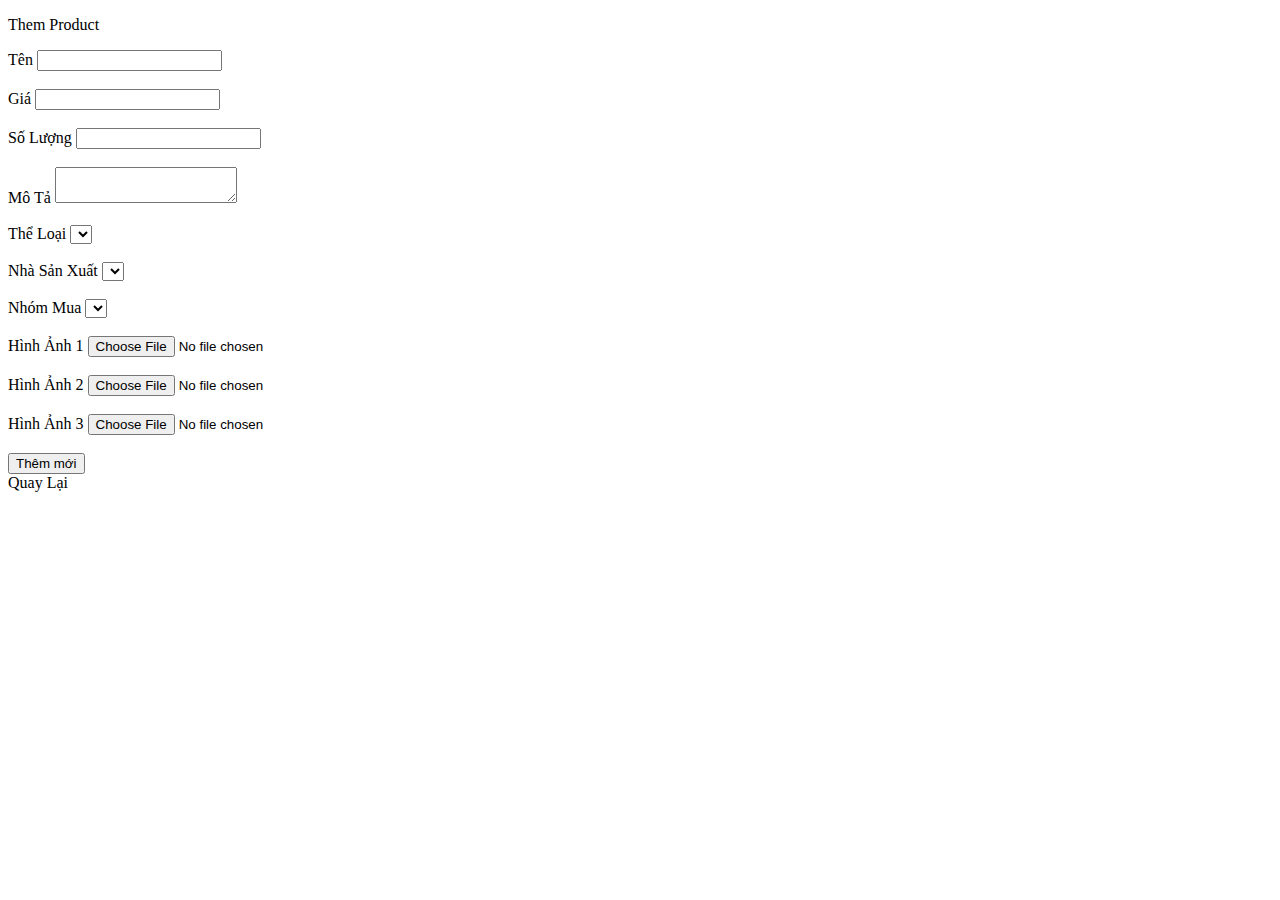
<file: AppStart/src/main/resources/templates/admin/book/addbook.html>
<!DOCTYPE html>
<html xmlns:th="http://www.thymeleaf.org">
<head>
<meta charset="UTF-8" />
<title>Thêm Sản Phẩm</title>
<style>
.thumb-image {
	float: left;
	width: 100px;
	position: relative;
	padding: 5px;
}
</style>
<script src="https://ajax.googleapis.com/ajax/libs/jquery/1.11.2/jquery.min.js"></script>
<script src="https://cdn.tiny.cloud/1/2mxsxulxmdqvlr9jnx0cii9sz96jwsyqbahtu3gars8e7kp6/tinymce/5/tinymce.min.js" referrerpolicy="origin"></script>
</head>
<body>
	<form th:action="@{/them-moi-san-pham}" th:object="${Sach}" enctype="multipart/form-data" method="POST">
		<p>Them Product</p>
			<div>
				<label>Tên</label> <input type="text" th:field="*{tenSach}" />
			</div>
			<br/>
			
			<div>
				<label>Giá</label> <input type="number" min="0" th:field="*{donGia}" />
			</div>
			<br/>
			
			<div>
				<label>Số Lượng</label> <input type="number" min="0" th:field="*{soLuongTon}" />
			</div>
			<br/>
			
			<div>
				<label>Mô Tả</label>
				<textarea rows="" cols="" th:field="*{moTa}"></textarea>
			</div>
			<br/>
			
			<div>
				<label>Thể Loại</label> <select th:field="*{theLoai.maTheLoai}">
					<!-- <option th:value="">-- Chọn Thể Loại --</option> -->
					<option th:each="tl : ${TheLoais}" th:value="${tl.maTheLoai}"
						th:text="${tl.tenTheLoai}"></option>
				</select>
			</div>
			<br/>
			
			<div>
				<label>Nhà Sản Xuất</label> <select th:field="*{nhaXuatBan.maNhaXuatBan}">
					<!-- <option th:value="">-- Chọn Nhà Xuất Bản --</option> -->
					<option th:each="nxb : ${NhaXuatBans}" th:value="${nxb.maNhaXuatBan}"
						th:text="${nxb.tenNhaXuatBan}"></option>
				</select>
			</div>
			<br/>
			
			<div>
				<label>Nhóm Mua</label> <select th:field="*{nhomMua.maNhom}">
					<!-- <option th:value="">-- Chọn Nhóm Mua --</option> -->
					<option th:each="nm : ${NhomMuas}" th:value="${nm.maNhom}"
						th:text="${nm.tenNhom}"></option>
				</select>
			</div>
			<br/>
			
			<div>
				<label>Hình Ảnh 1</label> <input name="imageFile" type="file" accept="image/*" />
			</div>
			<br/>
			
			<div>
				<label>Hình Ảnh 2</label> <input name="imageFile" type="file" accept="image/*" />
			</div>
			<br/>
			
			<div>
				<label>Hình Ảnh 3</label> <input name="imageFile" type="file" accept="image/*" />
			</div>
			<br/>
		
			<div><input type="submit" value="Thêm mới" /></div>
	</form>
	<a th:href="@{'/danh-sach-san-pham'}">Quay Lại</a> 
	<!-- <div id="wrapper" style="margin-top: 20px;">
		<input id="fileUpload" name="imageFile" multiple="multiple" type="file" accept="image/*" />
		<div id="image-holder"></div>
	</div>

	<script>
		$(document).ready(function() {
	        $("#fileUpload").on('change', function() {
	          //Get count of selected files
	          var countFiles = $(this)[0].files.length;
	          var imgPath = $(this)[0].value;
	          var extn = imgPath.substring(imgPath.lastIndexOf('.') + 1).toLowerCase();
	          var image_holder = $("#image-holder");
	          image_holder.empty();
	          if (extn == "gif" || extn == "png" || extn == "jpg" || extn == "jpeg") {
	            if (typeof(FileReader) != "undefined") {
	              //loop for each file selected for uploaded.
	              for (var i = 0; i < countFiles; i++) 
	              {
	                var reader = new FileReader();
	                reader.onload = function(e) {
	                  $("<img />", {
	                    "src": e.target.result,
	                    "class": "thumb-image"
	                  }).appendTo(image_holder);
	                }
	                image_holder.show();
	                reader.readAsDataURL($(this)[0].files[i]);
	              }
	            } else {
	              alert("This browser does not support FileReader.");
	            }
	          } else {
	            alert("Pls select only images");
	          }
	        });
	      });
	</script> -->
	
	<script>
    tinymce.init({
      selector: 'textarea',
      plugins: 'advlist autolink lists link image charmap print preview hr anchor pagebreak',
      toolbar_mode: 'floating',
      entity_encoding : "raw",
      encoding: "UTF-8",
   });
  </script>
  
</body>
</html>
</file>
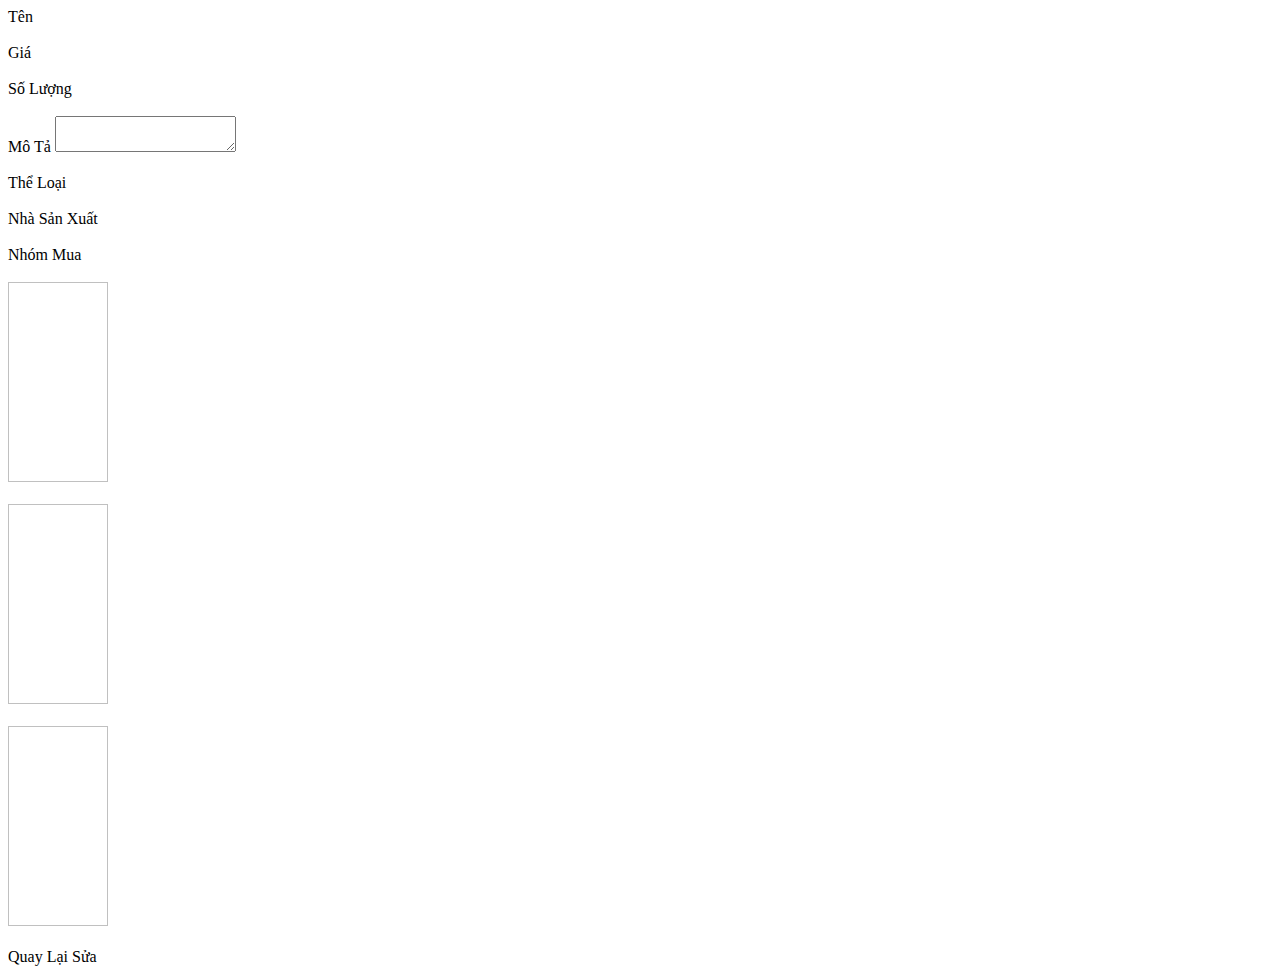
<file: AppStart/src/main/resources/templates/admin/book/details.html>
<!DOCTYPE html>
<html xmlns:th="http://www.thymeleaf.org">
<head>
<meta charset="UTF-8" />
<title>Chi Tiết Sản Phẩm</title>
<script src="https://cdn.tiny.cloud/1/2mxsxulxmdqvlr9jnx0cii9sz96jwsyqbahtu3gars8e7kp6/tinymce/5/tinymce.min.js" referrerpolicy="origin"></script>
</head>
<body>
	<div>
		<label>Tên</label> <span th:text="${book.tenSach}"></span>
	</div>
	<br />

	<div>
		<label>Giá</label> <span th:text="${book.donGia}" ></span>
	</div>
	<br />

	<div>
		<label>Số Lượng</label> <span th:text="${book.soLuongTon}"></span>
	</div>
	<br />

	<div>
		<label>Mô Tả</label>
		<textarea rows="" cols="" th:text="${book.moTa}"></textarea>
	</div>
	<br />

	<div>
		<label>Thể Loại</label> <span  th:text="${book.theLoai.tenTheLoai}" ></span>
	</div>
	<br />

	<div>
		<label>Nhà Sản Xuất</label> <span  th:text="${book.nhomMua.tenNhom}"></span>
	</div>
	<br />

	<div>
		<label>Nhóm Mua</label> <span  th:text="${book.nhaXuatBan.tenNhaXuatBan}" ></span>
	</div>
	<br />

	<div>
		<img th:src="@{'/download?image='+${book.getHinhAnh()}}"
			style="width: 100px; height: 200px;">
	</div>
	<br />

	<div>
		<img th:src="@{'/download?image='+${book.getHinhAnh2()}}"
			style="width: 100px; height: 200px;">
	</div>
	<br />

	<div>
		<img th:src="@{'/download?image='+${book.getHinhAnh3()}}"
			style="width: 100px; height: 200px;">
	</div>
	<br />
	<a th:href="@{'/danh-sach-san-pham'}">Quay Lại</a> 
	<a th:href="@{'/sua-san-pham'}">Sửa</a> 
	
		<script>
    tinymce.init({
      selector: 'textarea',
      plugins: 'advlist autolink lists link image charmap print preview hr anchor pagebreak',
      toolbar_mode: 'floating',
      entity_encoding : "raw",
      encoding: "UTF-8",
   });
  </script>
</body>
</html>
</file>
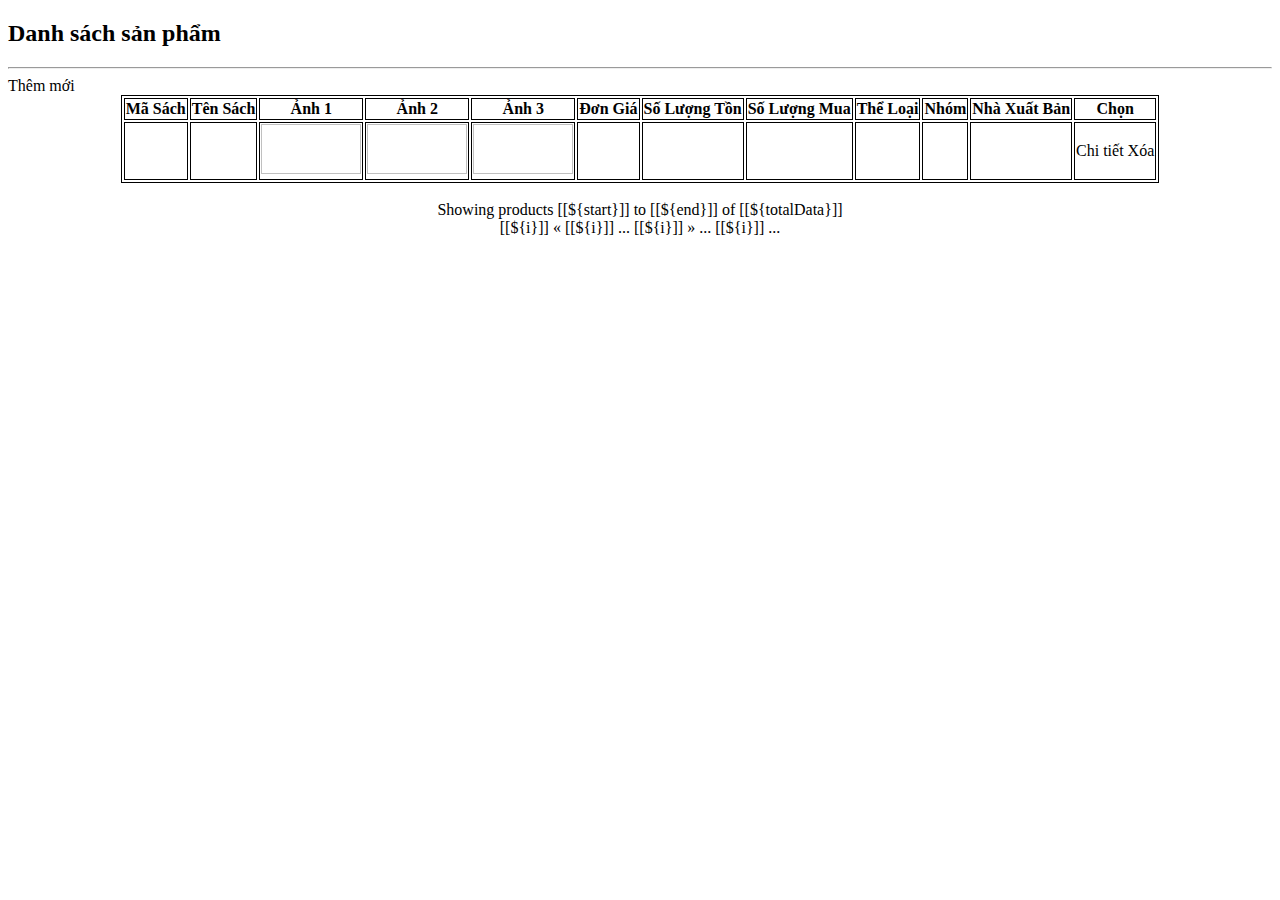
<file: AppStart/src/main/resources/templates/admin/book/listbook.html>
<!DOCTYPE html>
<html xmlns:th="http://www.thymeleaf.org">
<head>
<meta charset="UTF-8"/>
<title>Danh Sách Sản Phẩm</title>
<link rel="stylesheet" th:href="@{/css/pagination.css}">
<style>
table, th, td {
	border: 1px solid black;
}

.center {
	display: flex;
	justify-content: center;
}
</style>
</head>
<body>
<div th:replace="admin/common/menu::menu"></div>
	<h2>Danh sách sản phẩm</h2>
	<hr />
	<!-- 	<div>
		<form>
			<input type="text" name="keyword" th:value="${keyword}"
				placeholder="nhap vao day!! ten product can tim kiem"> <label>
				category : </label> <select type="text" name="categoryName"
				th:value="${categoryName}">
				<option th:each="id: ${categoryList}" th:value="${id.name}"
					th:text="${id.name}"></option>
				<option selected="selected"></option>
			</select> <label> Thuong Hieu : </label> <select type="text"
				name="thuongHieuName" th:value="${thuongHieuName}">
				<option th:each="id: ${thuongHieuList}" th:value="${id.name}"
					th:text="${id.name}"></option>
				<option selected="selected"></option>
			</select> <label> Kich Thuoc : </label> <select type="text"
				name="kichThuocName" th:value="${kichThuocName}">
				<option th:each="kichThuoc: ${kichThuocList}"
					th:value="${kichThuoc.name}" th:text="${kichThuoc.name}"></option>
				<option selected="selected"></option>
			</select> <label> Gioi Tinh: </label> <select type="text" name="gioiTinhName"
				th:value="${gioiTinhName}">
				<option th:each="gioiTinh: ${gioiTinhList}"
					th:value="${gioiTinh.name}" th:text="${gioiTinh.name}"></option>
				<option selected="selected"></option>
			</select> <input type="text" name="priceStart" th:value="${priceStart}"
				placeholder="giá từ"> <input type="text" name="priceEnd"
				th:value="${priceEnd}" placeholder="giá đến">


			<button type="submit">search</button>
		</form>
	</div> -->
	
	<a th:href="@{'/them-moi-san-pham'}">Thêm mới</a>
	<div class="center">
		<table>
			<tr>
				<th>Mã Sách</th>
				<th>Tên Sách</th>
				<th>Ảnh 1</th>
				<th>Ảnh 2</th>
				<th>Ảnh 3</th>
				<th>Đơn Giá</th>
				<th>Số Lượng Tồn</th>
				<th>Số Lượng Mua</th>
				<th>Thể Loại</th>
				<th>Nhóm</th>
				<th>Nhà Xuất Bản</th>
				<th>Chọn</th>
			</tr>

			<tr th:each="book : ${books}">
				<td th:text="${book.maSach}"></td>
				<td th:text="${book.tenSach}"></td>
				<td><img th:src="@{'/download?image='+${book.getHinhAnh()}}" style="width: 100px; height: 50px;"></td>
				<td><img th:src="@{'/download?image='+${book.getHinhAnh2()}}" style="width: 100px; height: 50px;"></td>
				<td><img th:src="@{'/download?image='+${book.getHinhAnh3()}}" style="width: 100px; height: 50px;"></td>
				<td th:text="${book.donGia}"></td>
				<td th:text="${book.soLuongTon}"></td>
				<td th:text="${book.soLuongMua}"></td>
				<td th:text="${book.theLoai.tenTheLoai}"></td>
				<td th:text="${book.nhomMua.tenNhom}"></td>
				<td th:text="${book.nhaXuatBan.tenNhaXuatBan}"></td>
				<td>
					<a th:href="@{'/chi-tiet-san-pham/'+${book.maSach}}">Chi tiết</a> 
					<a th:href="@{'/xoa-san-pham/'+${book.maSach}}">Xóa</a>
				</td>
			</tr>
		</table>
	</div>
	<br />
	<div style="text-align: center;">
		<span style="display: block; text-align: center;">Showing
			products [[${start}]] to [[${end}]] of [[${totalData}]]</span>
		<div class="pagination">

			<th:block th:if="${totalPage <= 8}">
				<a th:href="@{'/danh-sach-san-pham?currentPage='+${i}}"
					th:each="i: ${#numbers.sequence(1, totalPage)}"
					th:class="${currentPage == i ? 'active' : ''}">[[${i}]]</a>
			</th:block>

			<th:block th:if="${totalPage > 8}">
				<a th:href="@{'/danh-sach-san-pham?currentPage=1'}"
					th:class="${currentPage == 1 ? 'disbale' : ''}">&laquo;</a>
				<th:block th:if="${currentPage <= 4 || currentPage > totalPage - 3}">
					<a th:href="@{'/danh-sach-san-pham?currentPage='+${i}}"
						th:each="i: ${#numbers.sequence(1, 5)}"
						th:class="${currentPage == i ? 'active' : ''}">[[${i}]]</a>

					<a th:href="@{'/danh-sach-san-pham?currentPage=5'}">...</a>

					<a th:href="@{'/danh-sach-san-pham?currentPage='+${i}}"
						th:each="i: ${#numbers.sequence(totalPage - 3, totalPage)}"
						th:class="${currentPage == i ? 'active' : ''}">[[${i}]]</a>
				</th:block>
				<a th:href="@{'/danh-sach-san-pham?currentPage='+${totalPage}}"
					th:class="${currentPage == totalPage ? 'disbale' : ''}">&raquo;</a>
			</th:block>

			<th:block th:if="${currentPage > 4 && currentPage < totalPage - 3}">
				<a
					th:href="@{'/danh-sach-san-pham?currentPage='+${currentPage - 4}}">...</a>

				<a th:href="@{'/danh-sach-san-pham?currentPage='+${i}}"
					th:each="i: ${#numbers.sequence(currentPage - 3, currentPage + 3)}"
					th:class="${currentPage == i ? 'active' : ''}">[[${i}]]</a>

				<a
					th:href="@{'/danh-sach-san-pham?currentPage='+${currentPage + 4}}">...</a>
			</th:block>

		</div>
	</div>
</body>
</html>
</file>
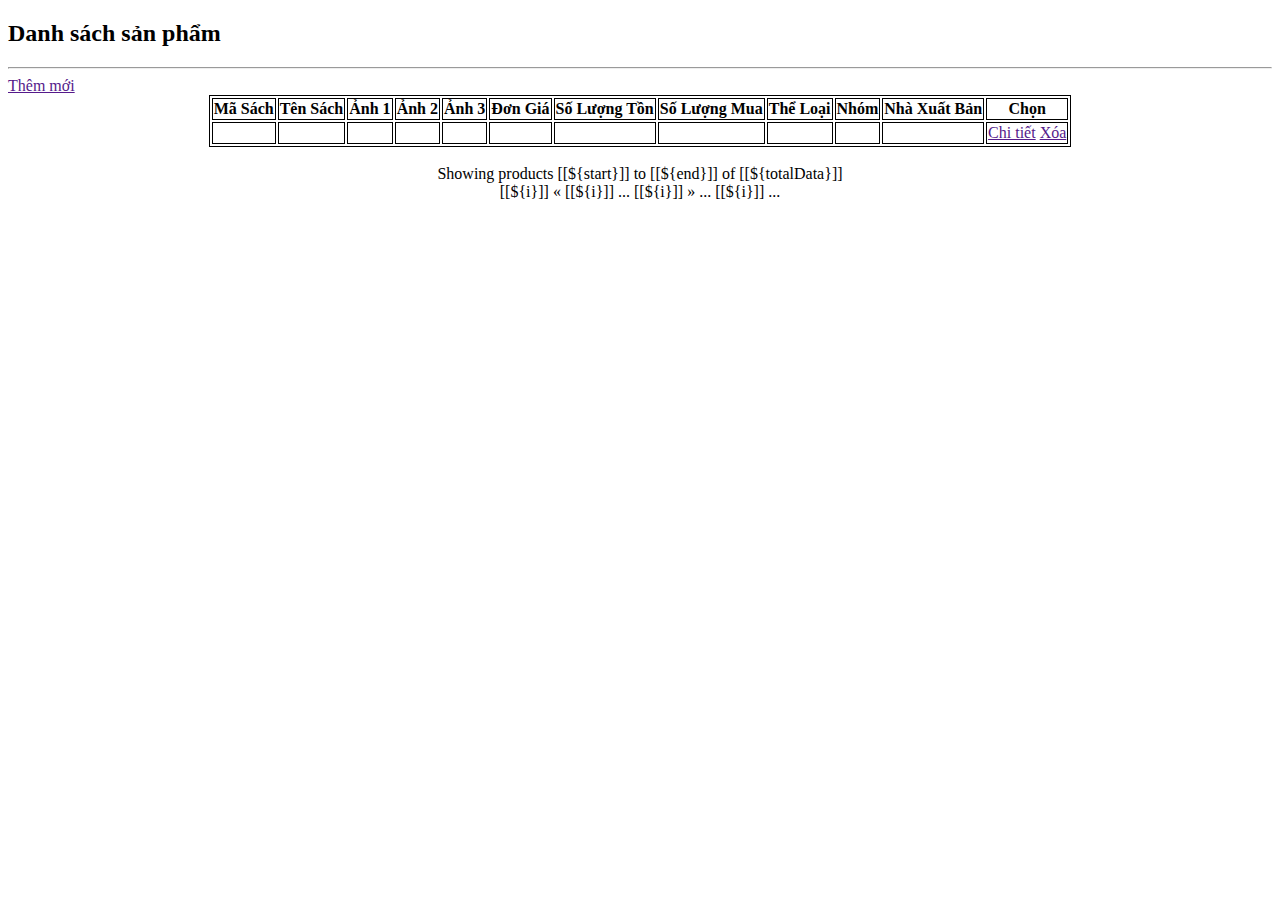
<file: AppStart/src/main/resources/templates/views/admin/listbook.html>
<!DOCTYPE html>
<html xmlns:th="http://www.thymeleaf.org">
<head>
<meta charset="UTF-8" />
<title>list book</title>
<link rel="stylesheet" th:href="@{/css/pagination.css}">
<style>
table, th, td {
	border: 1px solid black;
}

.center {
	display: flex;
	justify-content: center;
}
</style>
</head>
<body>
	<h2>Danh sách sản phẩm</h2>
	<hr />
	<!-- 	<div>
		<form>
			<input type="text" name="keyword" th:value="${keyword}"
				placeholder="nhap vao day!! ten product can tim kiem"> <label>
				category : </label> <select type="text" name="categoryName"
				th:value="${categoryName}">
				<option th:each="id: ${categoryList}" th:value="${id.name}"
					th:text="${id.name}"></option>
				<option selected="selected"></option>
			</select> <label> Thuong Hieu : </label> <select type="text"
				name="thuongHieuName" th:value="${thuongHieuName}">
				<option th:each="id: ${thuongHieuList}" th:value="${id.name}"
					th:text="${id.name}"></option>
				<option selected="selected"></option>
			</select> <label> Kich Thuoc : </label> <select type="text"
				name="kichThuocName" th:value="${kichThuocName}">
				<option th:each="kichThuoc: ${kichThuocList}"
					th:value="${kichThuoc.name}" th:text="${kichThuoc.name}"></option>
				<option selected="selected"></option>
			</select> <label> Gioi Tinh: </label> <select type="text" name="gioiTinhName"
				th:value="${gioiTinhName}">
				<option th:each="gioiTinh: ${gioiTinhList}"
					th:value="${gioiTinh.name}" th:text="${gioiTinh.name}"></option>
				<option selected="selected"></option>
			</select> <input type="text" name="priceStart" th:value="${priceStart}"
				placeholder="giá từ"> <input type="text" name="priceEnd"
				th:value="${priceEnd}" placeholder="giá đến">


			<button type="submit">search</button>
		</form>
	</div> -->
	<a href="">Thêm mới</a>
	<div class="center">
		<table>
			<tr>
				<th>Mã Sách</th>
				<th>Tên Sách</th>
				<th>Ảnh 1</th>
				<th>Ảnh 2</th>
				<th>Ảnh 3</th>
				<th>Đơn Giá</th>
				<th>Số Lượng Tồn</th>
				<th>Số Lượng Mua</th>
				<th>Thể Loại</th>
				<th>Nhóm</th>
				<th>Nhà Xuất Bản</th>
				<th>Chọn</th>
			</tr>

			<tr th:each="book : ${books}">
				<td th:text="${book.maSach}"></td>
				<td th:text="${book.tenSach}"></td>
				<td th:text="${book.hinhAnh}"></td>
				<td th:text="${book.hinhAnh2}"></td>
				<td th:text="${book.hinhAnh3}"></td>
				<td th:text="${book.donGia}"></td>
				<td th:text="${book.soLuongTon}"></td>
				<td th:text="${book.soLuongMua}"></td>
				<td th:text="${book.theLoai.tenTheLoai}"></td>
				<td th:text="${book.nhomMua.tenNhom}"></td>
				<td th:text="${book.nhaXuatBan.tenNhaXuatBan}"></td>
				<td><a href="">Chi tiết</a> <a href="">Xóa</a></td>
			</tr>
		</table>
	</div>
	<br />
	<div style="text-align: center;">
		<span style="display: block; text-align: center;">Showing
			products [[${start}]] to [[${end}]] of [[${totalData}]]</span>
		<div class="pagination">

			<th:block th:if="${totalPage <= 8}">
				<a th:href="@{'/danh-sach-san-pham?currentPage='+${i}}"
					th:each="i: ${#numbers.sequence(1, totalPage)}"
					th:class="${currentPage == i ? 'active' : ''}">[[${i}]]</a>
			</th:block>

			<th:block th:if="${totalPage > 8}">
				<a th:href="@{'/danh-sach-san-pham?currentPage=1'}"
					th:class="${currentPage == 1 ? 'disbale' : ''}">&laquo;</a>
				<th:block th:if="${currentPage <= 4 || currentPage > totalPage - 3}">
					<a th:href="@{'/danh-sach-san-pham?currentPage='+${i}}"
						th:each="i: ${#numbers.sequence(1, 5)}"
						th:class="${currentPage == i ? 'active' : ''}">[[${i}]]</a>

					<a th:href="@{'/danh-sach-san-pham?currentPage=5'}">...</a>

					<a th:href="@{'/danh-sach-san-pham?currentPage='+${i}}"
						th:each="i: ${#numbers.sequence(totalPage - 3, totalPage)}"
						th:class="${currentPage == i ? 'active' : ''}">[[${i}]]</a>
				</th:block>
				<a th:href="@{'/danh-sach-san-pham?currentPage='+${totalPage}}"
					th:class="${currentPage == totalPage ? 'disbale' : ''}">&raquo;</a>
			</th:block>

			<th:block th:if="${currentPage > 4 && currentPage < totalPage - 3}">
				<a
					th:href="@{'/danh-sach-san-pham?currentPage='+${currentPage - 4}}">...</a>

				<a th:href="@{'/danh-sach-san-pham?currentPage='+${i}}"
					th:each="i: ${#numbers.sequence(currentPage - 3, currentPage + 3)}"
					th:class="${currentPage == i ? 'active' : ''}">[[${i}]]</a>

				<a
					th:href="@{'/danh-sach-san-pham?currentPage='+${currentPage + 4}}">...</a>
			</th:block>

		</div>
	</div>
</body>
</html>
</file>
